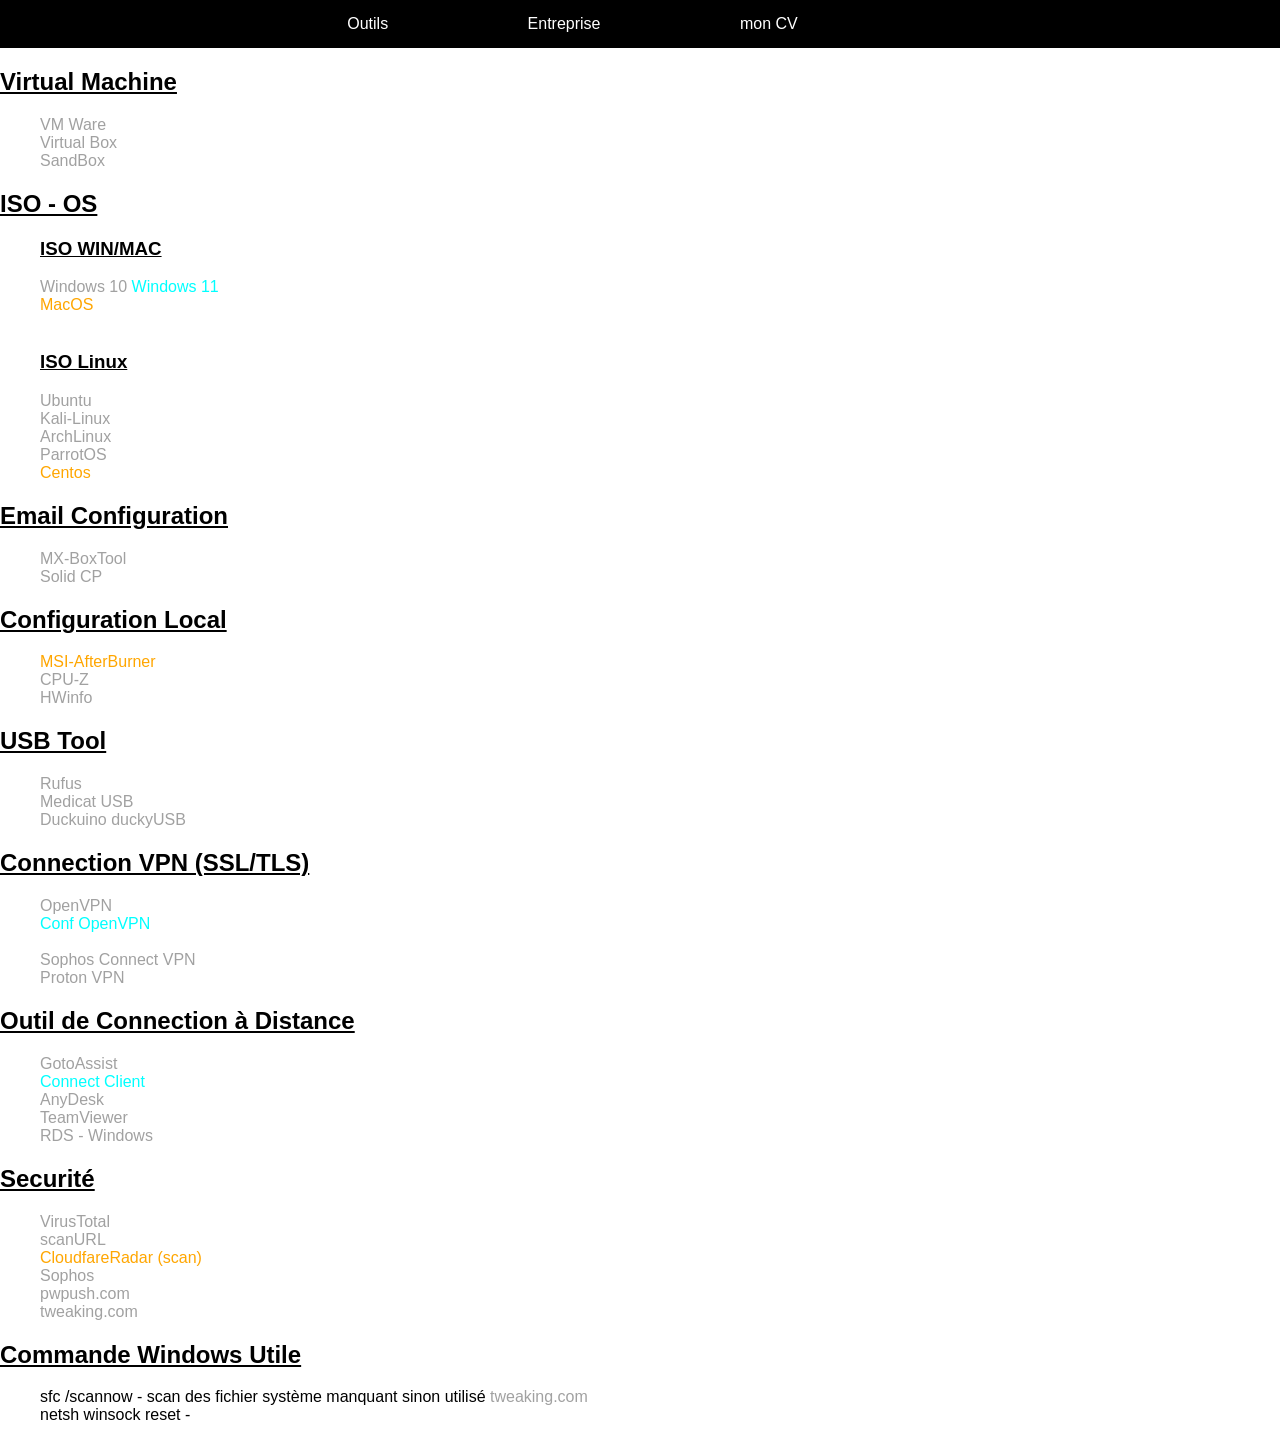
<file: tool.html>
<!DOCTYPE html>
<html lang="fr">
<head>
    <meta charset="UTF-8">
    <meta http-equiv="X-UA-Compatible" content="IE=chrome">
    <meta name="viewport" content="width=device-width, initial-scale=1.0">
    <link rel="shortcut icon" href="images/logo.ico"/>
    <link rel="stylesheet" href="style.css">
    <title>Secure Tool</title>
</head>

<body>
    <nav>
        <ul id="navbar">
            <li class="li">Outils</li>
            <li class="li">Entreprise</li>
            <li class="li">mon CV</li>
        </ul>
    </nav>

    <!-- Lien Machine Virtuelle -->
    <h2><u>Virtual Machine</u></h2>
    <ul>
        <li><a href="https://www.vmware.com/fr/products/workstation-player/workstation-player-evaluation.html#:~:text=Essayer%20Workstation%2017%20Player%20pour%20Windows" target="_blank">VM Ware</a></li>
        <li><a href="https://www.virtualbox.org/wiki/Downloads#:~:text=VirtualBox%207.0.8%20platform%20packages" target="_blank">Virtual Box</a></li>
        <li><a href="https://learn.microsoft.com/fr-fr/windows/security/application-security/application-isolation/windows-sandbox/windows-sandbox-overview" target="_blank" title="Accessible sur windows (local)">SandBox</a></li>
    </ul>

    <!-- Lien d'Image d'OS -->
    <h2><u>ISO - OS</u></h2>
    <ul>
        <h3><u>ISO WIN/MAC</u></h3>
        <li><a href="https://www.microsoft.com/fr-fr/software-download/windows10#34de222e-6944-44aa-8f45-8e96988880a4" target="_blank">Windows 10</a> <a href="https://www.microsoft.com/fr-fr/software-download/windows11" target="_blank" style="color: aqua">Windows 11</a></li>
        <li><a href="https://www.malekal.com/telecharger-iso-macos-x/#Comment_telecharger_l8217ISO_de_MacOS_X:~:text=T%C3%A9l%C3%A9charger%20MacOS%2012%20Monterey" target="_blank" style="color: #ffa600;">MacOS</a></li><br>
        
        <h3><u>ISO Linux</u></h3>
        <li><a href="https://www.ubuntu-fr.org/download/" target="_blank">Ubuntu</a></li>
        <li><a href="https://www.kali.org/get-kali/#kali-installer-images:~:text=Installation%20Documentation" target="_blank">Kali-Linux</a></li>
        <li><a href="https://archlinux.org/download/" target="_blank">ArchLinux</a></li>
        <li><a href="https://www.parrotsec.org/download/" target="_blank">ParrotOS</a></li>
        <li><a href="https://www.centos.org/download/" target="_blank" style="color:rgb(255, 166, 0)"">Centos</a></li>
    </ul>

    <!-- Lien Verification Email -->
    <h2><u>Email Configuration</u></h2>
    <ul>
        <li><a href="https://mxtoolbox.com/" target="_blank" title="NomDomaine et IP
        tier d'un email">MX-BoxTool</a></li>
        <li><a href="https://solidcp.com/downloads/" target="_blank" title="Gestion des emails (Agora)">Solid CP</a></li>
    </ul>

    <!-- Lien Configuration PC/Serveur -->
    <h2><u>Configuration Local</u></h2>
    <div>
    <ul>
        <li><a href="https://www.msi.com/Landing/afterburner/graphics-cards" target="_blank" title="conf ventilateur" style="color: rgb(255, 166, 0);">MSI-AfterBurner</a></li>
        <li><a href="https://www.cpuid.com/softwares/cpu-z.html#:~:text=REGISTER%20NOW-,CLASSIC%20VERSIONS,-VERSION%202.06%20FOR" target="_blank" title="composant PC">CPU-Z</a></li>
        <li><a href="https://www.hwinfo.com/download/" target="_blank" title="T°C Composant">HWinfo</a></li>
    </ul>

    <!-- Outil pour USB -->
    <h2><u>USB Tool</u></h2>
    <ul>
        <li><a href="https://rufus.ie/fr/#:~:text=page.%20(1)-,T%C3%A9l%C3%A9chargement,-Derni%C3%A8res%20versions%20%3A" target="_blank" title="boot une USB">Rufus</a></li>
        <li><a href="https://medicatusb.com/installer/" target="_blank" title="crack un mdp session">Medicat USB</a></li>
        <li><a href="https://d4n5h.github.io/Duckuino/" target="_blank">Duckuino</a> <a href="https://duckyusb.ddns.net/" title="mon site en cour ...">duckyUSB</a></li>
    </ul>

<!-- Lien VPN -->
    <h2><u>Connection VPN (SSL/TLS)</u></h2>
    <ul>
        <li><a href="https://openvpn.net/community-downloads/#:~:text=Windows%2064%2Dbit%20MSI%20installer" target="_blank">OpenVPN</a></li>
        <li><a href="https://openvpn.net/community-resources/how-to/" target="_blank" style="color: aqua;">Conf OpenVPN</a></li><br>

        <li><a href="https://docs.sophos.com/nsg/sophos-connect/help/fr-fr/nsg/scon/concepts/InstallSophosConnect.html" target="_blank">Sophos Connect VPN</a></li>
        <li><a href="https://protonvpn.com/fr/download#:~:text=T%C3%A9l%C3%A9charger%20Proton%20VPN" target="_blank">Proton VPN</a></li>
    </ul>


    <!-- Lien Outil de connection à distance  -->
    <h2><u>Outil de Connection à Distance</u></h2>
    <ul>
        <li><a href="https://authentication.logmeininc.com/login?service=https%3A%2F%2Fauthentication.logmeininc.com%2Foauth%2Fapprove%3Fclient_id%3Dabe4899d-3d2a-4341-9ccd-a7f2fb378c56%26response_type%3Dcode%26redirect_uri%3Dhttps%253A%252F%252Fconsole.gotoassist.com%253A443%252FOauth%252FOauthRedirect%26minLoa%3D2%26login_theme%3Dra&minLoa=2&theme=ra" target="_blank">GotoAssist</a></li>
        <li><a href="https://fastsupport.gotoassist.com/" target="_blank" style="color: aqua;">Connect Client</a></li>
        <li><a href="https://anydesk.com/fr" target="_blank">AnyDesk</a></li>
        <li><a href="https://www.teamviewer.com/fr/download/windows/" target="_blank">TeamViewer</a></li>
        <li><a href="https://learn.microsoft.com/fr-fr/windows-server/remote/remote-desktop-services/welcome-to-rds" target="_blank" title="Procédure d'utilisation">RDS - Windows</a></li>
    </ul>

    <!-- Lien Outil de Sécurité -->
    <h2><u>Securité</u></h2>
    <ul>
        <li><a href="https://www.virustotal.com/gui/home/upload" target="_blank" title="detection de virus sur un fichier (online)">VirusTotal</a></li>
        <li><a href="https://urlscan.io/" target="_blank" title="verifie si le link est scam">scanURL</a></li>
        <li><a href="https://radar.cloudflare.com/scan" target="_blank" title="verifie si le link est scam" style="color: #ffa600;">CloudfareRadar (scan)</a></li>
        <li><a href="https://www.sophos.com/fr-fr/products/next-gen-firewall/how-to-buy" target="_blank" title="gestion firewall">Sophos</a></li>
        <li><a href="https://pwpush.com/" target="_blank">pwpush.com</a></li>
        <li><a href="https://www.tweaking.com/content/page/windows_repair_all_in_one.html#:~:text=Mirror%20%40%20MajorGeeks.com-,Direct%20Download,-Portable%20(55.70%20MB" target="_blank" >tweaking.com</a></li>
    </ul>

    <h2><u>Commande Windows Utile</u></h2>
    <ul>
        <div style="list-style-type: none;">
            <li>sfc /scannow - scan des fichier système manquant sinon utilisé <a href="https://www.tweaking.com/content/page/windows_repair_all_in_one.html#:~:text=Mirror%20%40%20MajorGeeks.com-,Direct%20Download,-Portable%20(55.70%20MB" target="_blank">tweaking.com</a></li>
            <li>netsh winsock reset - </li>
        </div>
    </ul>
</body>
</html>
</file>
<file: style.css>
body{
    font-family: Arial;
    padding:0;
    margin:0;

    /* Image de fond */
    /* background-image: url('images/bas_agora.svg'); */
    background-size: 50%;
    background-repeat: no-repeat;
    background-position: right;
    /* height: 150vh; */
}

/* Lien Menu */

a{
    text-decoration: none;
    color: #a1a1a1;
}

a:hover, i:hover{
    color: white;
    transition-duration: 1000ms;
}

a:not(:hover), i:not(:hover){
    color: #a1a1a1;
    transition-duration: 1000ms;
}

/* Barre de Navigation */

nav{
    background-color: #000000;
    padding: 5px;
}

#navbar{
    padding: 0;
    margin: 0;
    text-align: center;
    padding: 10px;
}

ul{
    list-style: none;
}

.li{
    display: inline;
    margin-right: 10px;
    padding-right: 10%;
    color: white;
}

#home{
    position: absolute;
    top: 0;
    right: 0;
}

footer{
    position: absolute;
    bottom: 0;
    left: 0;
    width: 100%;
    box-sizing: border-box;
    text-align: center;
    background-color: rgb(219, 219, 219);
    padding: 10px
}

/* Scroll BAR */
::-webkit-scrollbar {
    width: 10px; /* Largeur de la barre de défilement */
  }
  
  /* Poignée (thumb) de la barre de défilement */
  ::-webkit-scrollbar-thumb {
    background-color: #b4b4b4; /* Couleur de la poignée */
    border-radius: 5px; /* Bordure arrondie */
  }
  
  /* Rail (track) de la barre de défilement */
  ::-webkit-scrollbar-track {
    background-color: #dcdcdc; /* Couleur du rail */
    border-radius: 5px; /* Bordure arrondie */
  }

/* Div */

#left{
    left: 100%;
}

#right{
    float: right;
}
</file>
